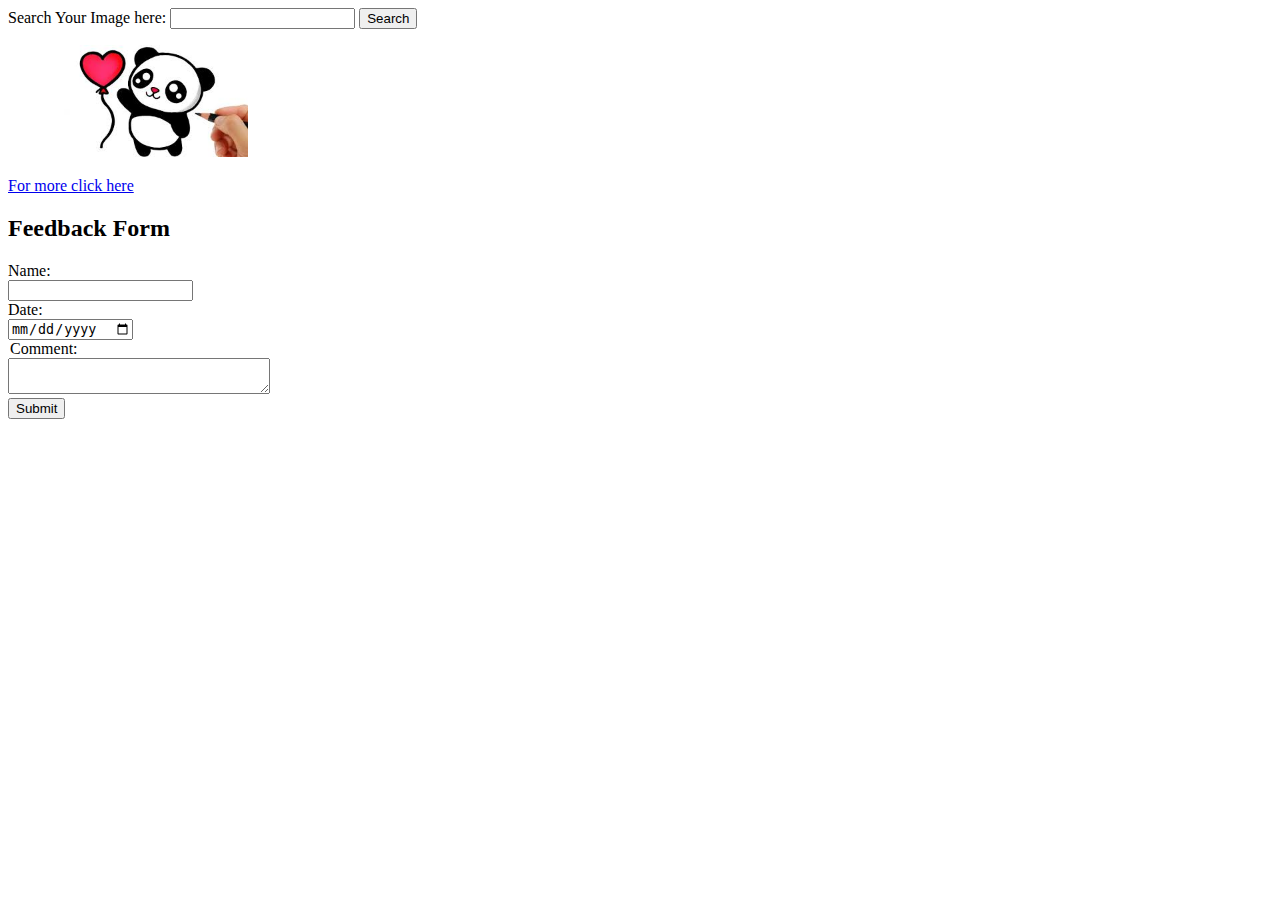
<file: index.html>
<!DOCTYPE html>
<html lang="en">
<head>
    <meta charset="UTF-8">
    <meta name="viewport" content="width=device-width, initial-scale=1.0">
    <title>practice task one</title>
    <link rel="stylesheet" href="style/blog.css">
</head>
<body>


<header>
    <!-- Header content can go here -->
</header>

<main>
    <!-- Search Form -->
    <form>
        <label for="image">Search Your Image here:</label>
        <input id="image" type="search">
        <button type="submit">Search</button>

        <figure>
            <img width="200px" src="download.jpg" alt="Panda Image">
        </figure>

        <p>
            <a href="https://example.com">For more click here</a>
        </p>

        <!-- Feedback Section -->
        <section>
            <h2>Feedback Form</h2>

            
                <label for="name">Name:</label><br>
            <input type="text" id="name"><br>
                
            

          
                <label for="date">Date:</label><br>
                <input type="date" id="date">
            

            <fieldset>
                <legend>Comment:</legend>
                <textarea cols="30" rows="2"></textarea>
            </fieldset>

            
                <button type="submit">Submit</button>
            
        </section>
    </form>
</main>

<footer>
    <!-- Footer content here (if page-level) -->
</footer>



    
</body>
</html>
</file>
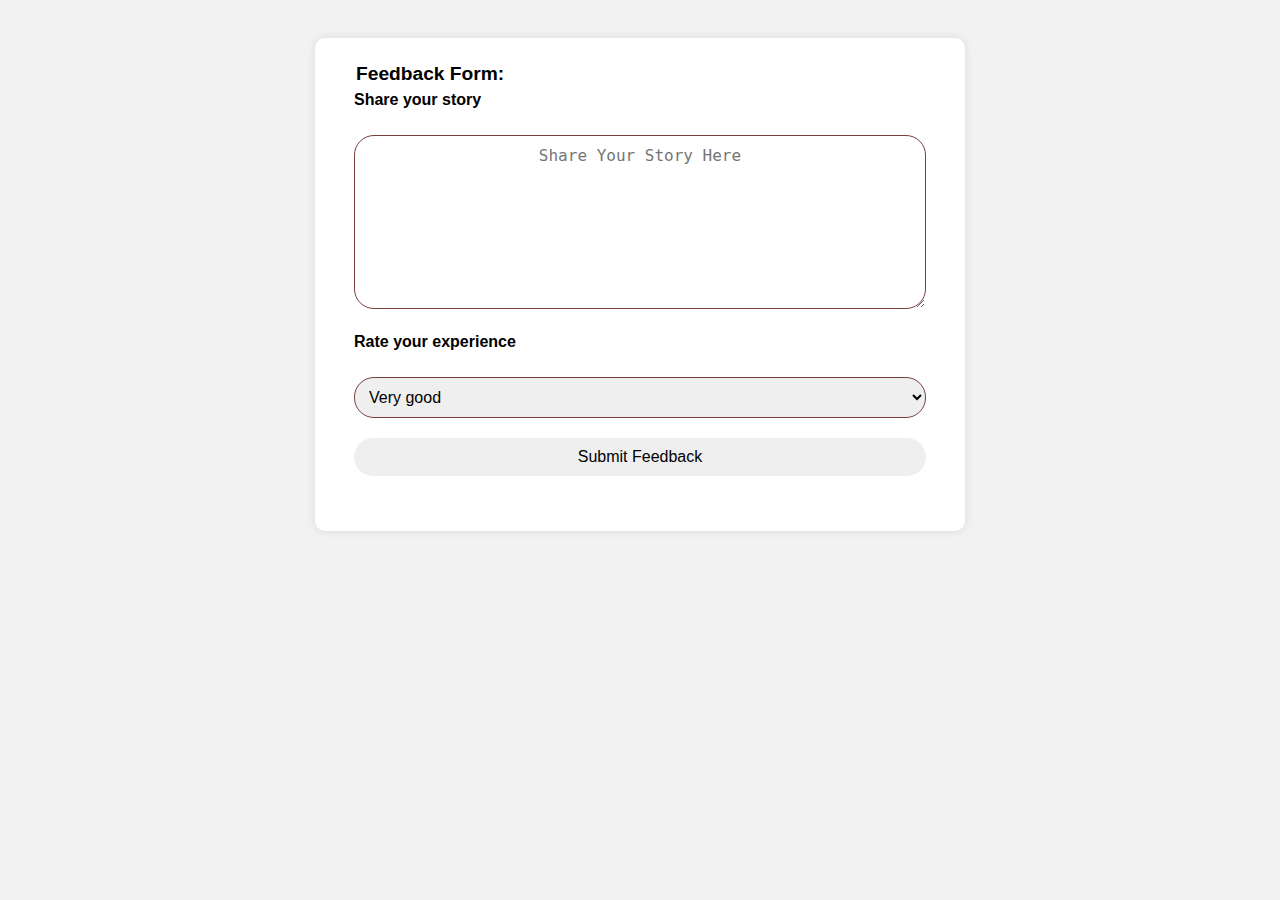
<file: new.html>
<!DOCTYPE html>
<html lang="en">
<head>
    <meta charset="UTF-8">
    <meta name="viewport" content="width=device-width, initial-scale=1.0">
    <title>practice two</title>
    <style>
        fieldset{
            border: none;
        }
          body {
            font-family: Arial, sans-serif;
            background-color: #f2f2f2;
            padding: 30px;
        }
        form {
            background-color: #fff;
            padding: 25px;
            max-width: 600px;
            margin: auto;
            border-radius: 10px;
            box-shadow: 0 0 10px rgba(0,0,0,0.1);
        }
        label {
            display: block;
            margin-bottom: 8px;
            font-weight: bold;
        }
        textarea, select, button {
            width: 100%;
            padding: 10px;
            margin-bottom: 20px;
            font-size: 16px;
            border-radius: 20px;
            border: 1px solid #7a3d3d;
            box-sizing: border-box;
            cursor: pointer;
        }
        button {
            
            color: black;
            border: 5px  ;
             cursor: pointer;
             border-radius: 50px;
        }
        button:hover {
            background-color: #45a049;
        }
        legend {
            font-size: 1.2em;
            font-weight: bold;
        }
        .text{
            text-align: center;
           
            
        }
    </style>
</head>
<body>
    <form >
    <fieldset>
        <legend>Feedback Form:</legend>

        <label for="story">
            Share your story
        </label><br>
            <textarea name="" id="story" cols="50" rows="8"   class="text"placeholder ="Share Your Story Here"></textarea><br>
 
        <label for="rating">Rate your experience</label><br>
 <select name="rating" id="rating">
    <option value="very good"> Very good</option>
    <option value="excellent">Excellent</option>
    <option value="poor">poor</option>
 </select><br>

<button type="submit">
    Submit Feedback
</button>




</fieldset>











 </form>

    
</body>
</html>
</file>
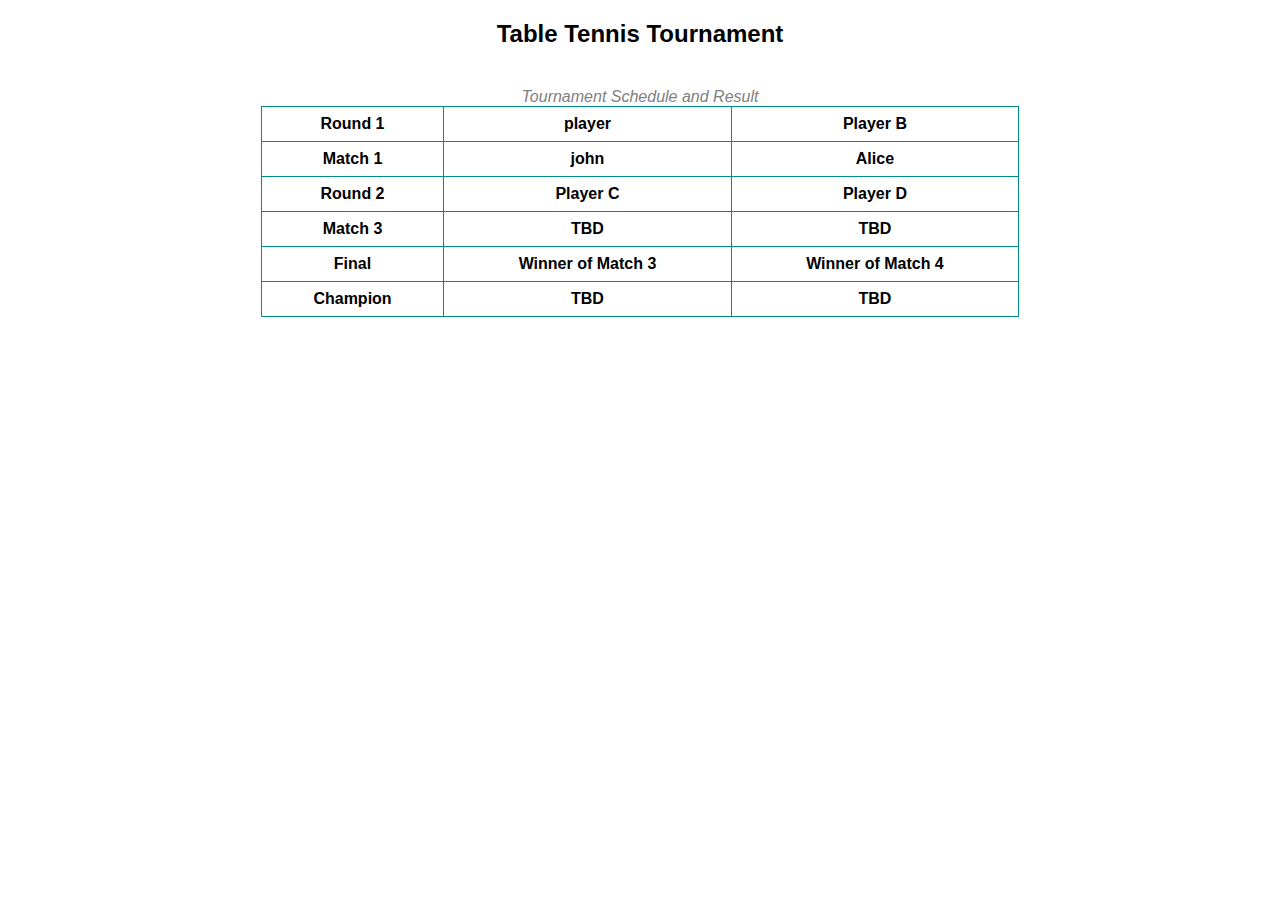
<file: three.html>
<!DOCTYPE html>
<html lang="en">
<head>
    <meta charset="UTF-8">
    <meta name="viewport" content="width=device-width, initial-scale=1.0">
    <title>practice three</title>
    <style>
        body {
            font-family: Arial, sans-serif;
        }
        h2 {
            text-align: center;
            margin-bottom: 30px;
        }
        table {
            border-collapse: collapse;
            margin: 0 auto; /* Center table horizontally */
            text-align: center;
            width: 60%;
        }
        th, td {
            border: 1px solid darkcyan;
            padding: 8px 12px;
        }
        caption {
           
            margin-top: 10px;
            font-style: italic;
            color: gray;
        }
        
    </style>

</head>
<body>
     <h2>Table Tennis Tournament</h2>
    <table>
   

    <caption>Tournament Schedule and Result</caption>
    <thead>
        <tr>

        <th>Round 1</th>
        <th>player</A></th>
        <th>Player B</th>
        </tr>
    </thead>
    <tbody>
        <tr>
            <th>Match 1</th>
            <th>john</th>
            <th>Alice</th>
        </tr>
        <thead>
            <tr>
                <th>Round 2</th>
                <th>Player C</th>
                <th>Player D</th>
            </tr>
        </thead>
        <tr>
            <th>Match 3</th>
            <th>TBD</th>
            <th>TBD</th>
        </tr>

       
    </tbody>
    <tfoot>
         
            <tr>
                <th>Final</th>
                <th>Winner of Match 3</th>
                <th>Winner of Match 4</th>
            </tr>

            <tr>
                <th>Champion</th>
                <th>TBD</th>
                <th>TBD</th>
            </tr>
        
        
    </tfoot>
    </table>
</body>
</html>
</file>
<file: style/blog.css>
fieldset {
  border: none;      
  padding: 0;      
  margin: 0;         
}
</file>
